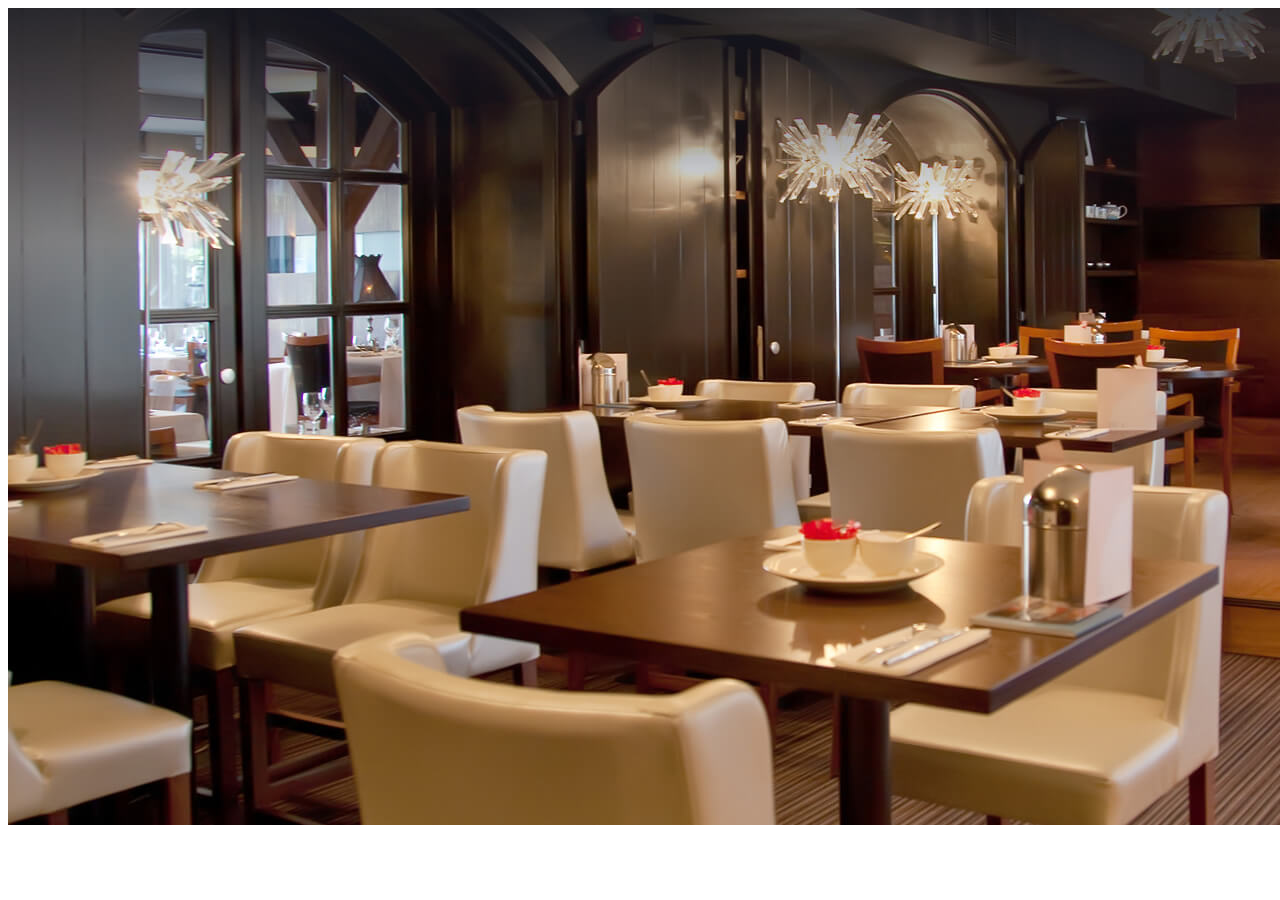
<file: Initial_files/assets/img/hotel-banner.htm>
<?xml version="1.0" encoding="utf-8"?>
<!DOCTYPE html PUBLIC "-//W3C//DTD XHTML 1.0 Transitional//EN"
"http://www.w3.org/TR/xhtml1/DTD/xhtml1-transitional.dtd">
<html xmlns="http://www.w3.org/1999/xhtml">
<head>
<title>hotel-banner.jpg</title>
<meta http-equiv="Content-Type" content="text/html; charset=utf-8" />
<style type="text/css">td img {display: block;}</style>
<!--Fireworks MX 2004 Dreamweaver MX 2004 target.  Created Fri May 04 18:43:02 GMT+0530 (India Standard Time) 2018-->
</head>
<body bgcolor="#ffffff">
<img name="hotelbanner" src="hotel-banner.jpg" width="1920" height="817" border="0" id="hotelbanner" alt="" /></body>
</html>
</file>
